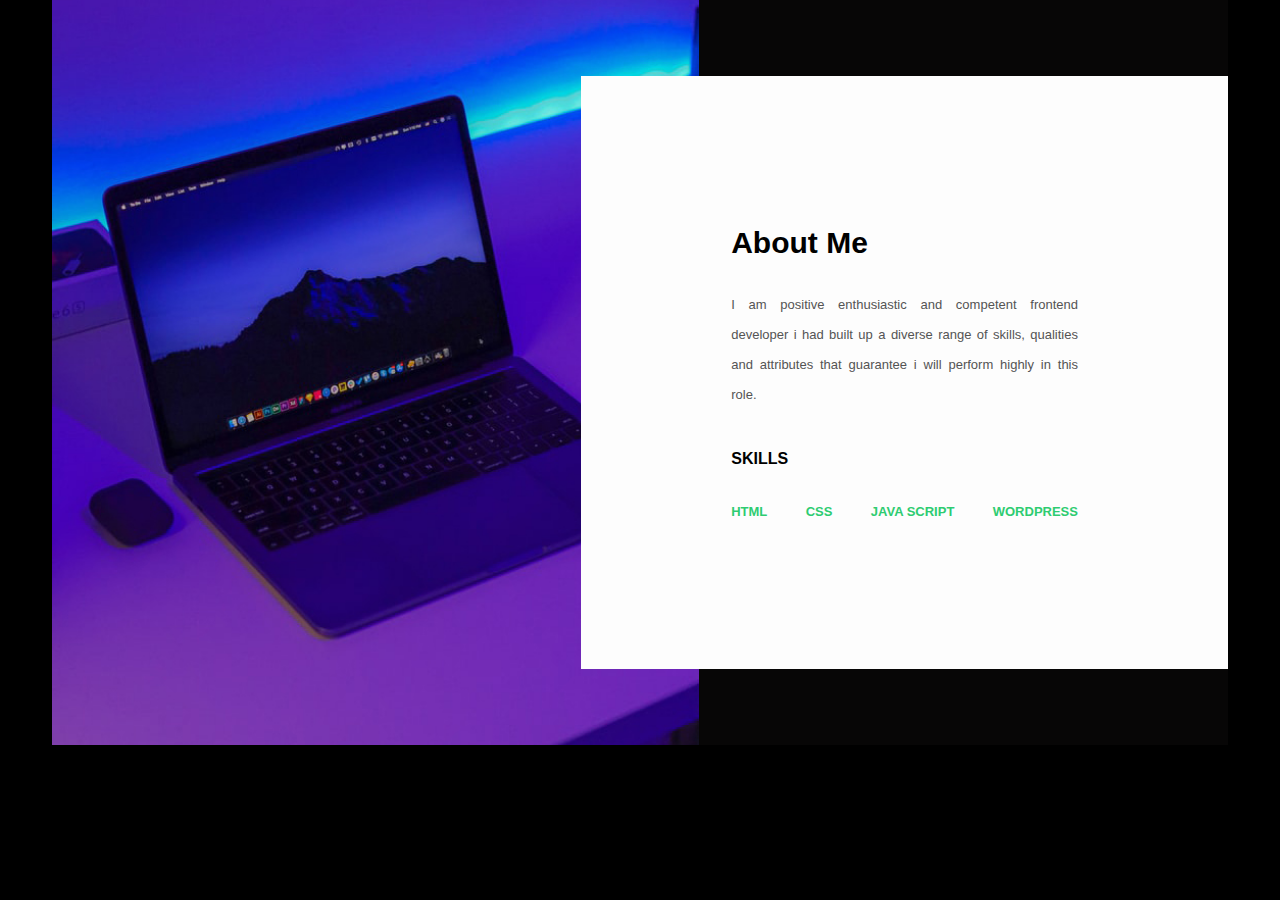
<file: aboutus.html>
<!DOCTYPE html>
<html lang="en">
  <head>
    <meta charset="UTF-8" />
    <!--<meta name="viewport" content="width=device-width, initial-scale=1.0" />-->
    <title>About</title>
    <link rel="stylesheet" href="aboutus.css" />
    <link rel="stylesheet" href="style1.css" />
  </head>
  <body class="hero1">
    <section class="main-width">
     
      <div class="about-section">

        <!-- <header class="header3">
          <div class="logo">
            <li><a href="index.html">rj</a></li>
          </div>
  
          <nav>
            <div class="hamb">
              <span></span>
              <span></span>
              <span></span>
            </div>
            <ul class="nav-list">
              <li><a href="aboutus.html">ABOUT</a></li>
              <li><a href="#">SERVICES</a></li>
              <li><a href="#">WORKS</a></li>
              <li class="btn"><a href="contactform.html">CONTACT </a></li>
            </ul>
          </nav>
        </header> -->




        <div class="inner-container">
          <h1>About Me</h1>
          <p class="text">
            I am positive enthusiastic and competent frontend developer i had
            built up a diverse range of skills, qualities and attributes that
            guarantee i will perform highly in this role.
            <br />
          </p>
          <b>SKILLS</b><br /><br />
          <br />
          <div class="skills">
            <span>HTML</span>
            <span>CSS</span>
            <span>JAVA SCRIPT</span>
            <span>WORDPRESS</span>
          </div>
        </div>
      </div>
    </section>
  </body>
</html>
</file>
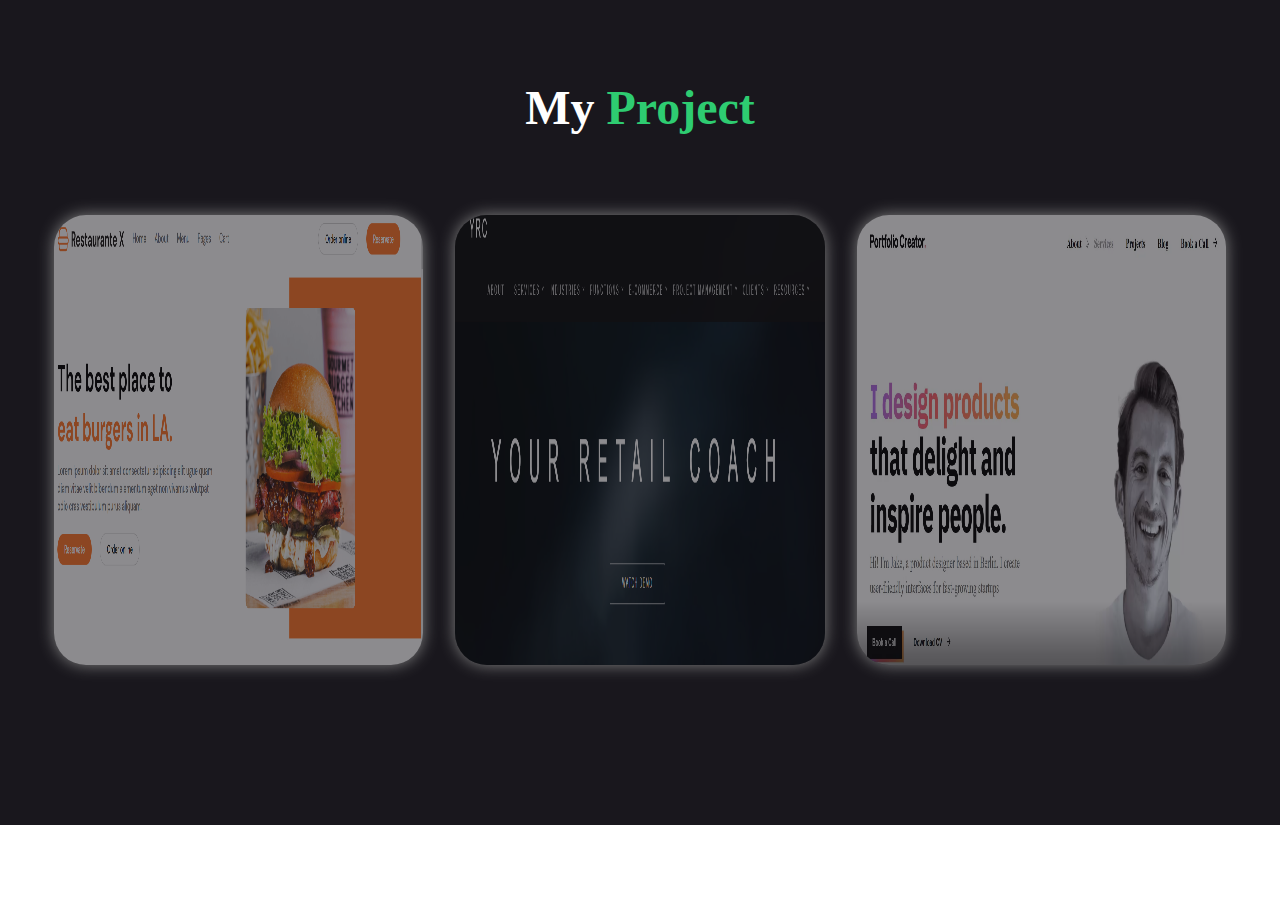
<file: project.html>
<!DOCTYPE html>
<html lang="en">
<head>
    <meta charset="UTF-8">
    <meta http-equiv="X-UA-Compatible" content="IE=edge">
    <meta name="viewport" content="width=device-width, initial-scale=1.0">
    <title>projects</title>
    <link rel="stylesheet" href="project.css">

    <link
    rel="stylesheet"
    href="https://cdnjs.cloudflare.com/ajax/libs/font-awesome/4.7.0/css/font-awesome.min.css"
    integrity="sha512-SfTiTlX6kk+qitfevl/7LibUOeJWlt9rbyDn92a1DqWOw9vWG2MFoays0sgObmWazO5BQPiFucnnEAjpAB+/Sw=="
    crossorigin="anonymous"
    referrerpolicy="no-referrer"
  />


</head>
<body>
    <div class="portfolio" id="projects">
        <h2 class="heading">My <span>Project</span></h2>
        
        <div class="portfolio-container">


      
            
            <div class="portfolio-box">
                <img src="clonepg1.png" alt="">
                <div class="portfolio-layer">

                <h4>Static website</h4>
                <p>Lorem ipsum dolor sit amet consectetur, adipisicing elit. Dolore, natus.</p>
                <a href=""><i class="fa fa-caret-right"></i></a>            
            </div>
            </div>
         
            <div class="portfolio-box">
                <img src="landingpg.png" alt="">
                <div class="portfolio-layer">

                <h4>landing page</h4>
                <p>Lorem ipsum dolor sit amet consectetur, adipisicing elit. Dolore, natus.</p>
                <!-- <a href=""><i class="fa fa-arrow-right"></i></a> -->
                <a href=""><i class="fa fa-caret-right"></i></a>

                <!-- <i class="fa-solid fa-hand-point-right"></i> -->
            </div>
            </div>
            <div class="portfolio-box">
                <img src="clonepg2.png" alt="">
                <div class="portfolio-layer">

                <h4>Home page</h4>
                <p>Lorem ipsum dolor sit amet consectetur, adipisicing elit. Dolore, natus.</p>
                <a href=""><i class="fa fa-caret-right"></i></a>            
            </div>
            </div>
            <!-- <div class="portfolio-box">
                <img src="pic2.jpg" alt="">
                <div class="portfolio-layer">

                <h4>web design</h4>
                <p>Lorem ipsum dolor sit amet consectetur, adipisicing elit. Dolore, natus.</p>
                <a href=""><i class="fa fa-linkedin"></i></a>
            
            </div>
            </div> -->
        </div>
    </div>
</div>
</body>
</html>
</file>
<file: aboutus.css>
/* body{
    min-height: 100vh;
    display: flex;
    align-items: center;
    justify-content: center;
} */
.about {
  background-color: #8b55fe;
}
.main-width {
  width: 1280px;
  max-width: 95%;
  margin: 0 auto;
  padding: 0px 20px;
}
.hero2 {
  height: 100vh;
  background-image: url(form_img.jpg);
  background-size: cover;
  background-position: center;
}
/* .header3{
    transform: translateY(-76px);
    padding: 13px 1px 16px;
      display: flex;
      flex-wrap: nowrap;
      align-items: center;
      justify-content: space-between;
      background-color: black;
      border-bottom: 1px solid rgb(249, 244, 244);
  } */
/* ul  .nav-list{
    height: 500px;
    width: 500px;

}

nav .nav-list{
    list-style: none;
}
nav .nav-list li{
    display: inline-block;
}
nav .nav-list li a{
    display: inline-block;
    color: rgb(238, 232, 232);
    margin-left: 55px;
    font-size: 15px;
    font-weight: 600;
} */
/*
nav .nav-list li:not(:last-child) a:hover{
    color: #2ecc71;
    transition: .4s;
}
nav .nav-list li.btn a{
    display: inline-block;
    background: transparent;
    border: 2px solid #2ecc71;
    
    padding: 9px 28px;
    border-radius: 30px;
    line-height: 1.3px;
    color: #2ecc71;
    font-weight: 500;
}
nav .nav-list li.btn:hover a{
    background: #2ecc71;
    color: white;
    border: 2px solid transparent;
    transition: .4s;
} 
*/

.about-section {
  background: url(pic.jpg) no-repeat left;
  background-size: 55%;
  background-color: #070606;
  overflow: hidden;
  padding: 76px 0;
}

.inner-container {
  width: 55%;
  float: right;
  background-color: #fdfdfd;
  padding: 150px;
}

.inner-container h1 {
  margin-bottom: 30px;
  font-size: 30px;
  font-weight: 900;
}

.text {
  font-size: 13px;
  color: #545454;
  line-height: 30px;
  text-align: justify;
  margin-bottom: 40px;
}

.skills {
  display: flex;
  justify-content: space-between;
  font-weight: 700;
  font-size: 13px;
}

@media screen and (max-width: 1200px) {
  .inner-container {
    padding: 80px;
  }
}

@media screen and (max-width: 1000px) {
  .about-section {
    background-size: 100%;
    padding: 100px 40px;
  }
  .inner-container {
    width: 100%;
  }
}

@media screen and (max-width: 600px) {
  .about-section {
    padding: 0;
  }
  .inner-container {
    padding: 60px;
  }
  .skills {
    display: block;
  }
  .skills span {
    color: #2ecc71;
    margin-top: 12px;
    display: block;
    transform: translateY(-22px);
  }
}

/*about us page end*/
</file>
<file: style1.css>
* {
  padding: 0;
  margin: 0;
  box-sizing: border-box;
  font-family: "Poppins", sans-serif;
  text-decoration: none;
  /* overflow-x: hidden; */
}
html {
  scroll-behavior: smooth;
}
#preloader {
  background: black url(preloader.gif) no-repeat center;
  width: 100%;
  height: 100vh;
  position: fixed;
  z-index: 9999;
  background-size: 100%;
}
body {
  overflow-x: hidden;
  background: black;
}

.hero #canvas-club {
  position: absolute;
  z-index: -1;
}
#canvas-club {
  width: 100%;
  height: 100vh;
}

/* active tab start */

.nav-list a.active {
  text-decoration: underline #04fc04 0.15rem;
  text-underline-offset: 0.5rem;
}
.nav-list a::before {
  transition: 300ms;
    height: 5px;
    content: "";
    position: absolute;
    background-color: #031D44;
  }

.nav-list a:hover {
  color: #2ecc71;
}
nav .nav-list li.btn a.active {
  text-decoration: underline #13be13 0.15rem;
  text-underline-offset: 0.5rem;
}

/* active tab end */

.main-width {
  width: 1280px;
  max-width: 95%;
  margin: 0 auto;
  padding: 0px 20px;
}
.hero {
  width: 100%;
  height: 50;
  min-height: 100vh;
  /* background-image: url("bac1.jpg");
  background: url("bac1.jpg"),
    linear-gradient(rgba(0, 0, 0, 0.5), rgba(0, 0, 0, 0.5)); */
  /* background-size: cover;
  background-position: center;
  position: relative;
  animation: change 20s infinite ease-in-out; */
}
.background-video {
  position: absolute;
  right: 0;
  bottom: 0;
  z-index: -1;
}
@media (min-aspect-ratio: 16/9) {
  .background-video {
    width: 100%;
    height: auto;
  }
}
@media (max-aspect-ratio: 16/9) {
  .background-video {
    width: auto;
    height: 100%;
  }
}
/* @keyframes change {
  0% {
    background-image: url(pic1.jpg);
  }
  20% {
    background-image: url(pic5.jpg);
  }
  40% {
    background-image: url(pic8.jpg);
  }
  60% {
    background-image: url(pic4.jpg);
  }
  80% {
    background-image: url(pic6.jpeg);
  }
  100% {
    background-image: url(pic3.jpg);
  }
} */

header {
  position: fixed;
  z-index: 1;
  width: 1240px;
  max-width: 95%;
  padding-bottom: 20px;
  transition: 0.6s;
  display: flex;
  flex-wrap: nowrap;
  align-items: center;
  justify-content: space-between;
  background-color: #262626;
}

header .sticky {
  padding: 5px 100px;
}

.logo a {
  height: 55px;
  width: 55px;
  border-radius: 50%;
  background: transparent;
  border: 0px solid #2ecc71;
  color: #2ecc71;
  border-radius: 50%;
  display: line flex;
  align-items: center;
  justify-content: center;
  font-size: 35px;
  cursor: pointer;
}
nav .hamb {
  width: 35px;
  height: 24px;
  right: 3%;
  top: 60px;
  z-index: 5;
  background: transparent;
  position: absolute;
  cursor: pointer;
  display: none;
}
nav .hamb span {
  display: block;
  background: #2ecc71;
  width: 100%;
  height: 3px;
  transition: 0.3s;
  transition-property: transform, opacity;
}
nav .hamb span:nth-child(2) {
  margin: 7px 0px;
}
nav .nav-list {
  list-style: none;
}
nav .nav-list li {
  display: inline-block;
}
nav .nav-list li a {
  display: inline-block;
  color: #eee;
  margin-left: 55px;
  font-size: 15px;
  font-weight: 600;
}
nav .nav-list li:not(:last-child) a:hover {
  color: #2ecc71;
  transition: 0.4s;
}
nav .nav-list li.btn a {
  display: inline-block;
  background: transparent;
  border: 2px solid #2ecc71;
  padding: 9px 28px;
  border-radius: 30px;
  line-height: 1.3px;
  color: #2ecc71;
  font-weight: 500;
}
nav .nav-list li.btn:hover a {
  background: #2ecc71;
  color: white;
  border: 2px solid transparent;
  transition: 0.4s;
}
.container {
  padding-top: 190px;
}
.container .hero-text {
  margin-bottom: 40px;
}
.container .hero-text h2 {
  color: rgb(252, 248, 248);
  font-size: 47px;
  font-weight: 900;
  line-height: 1.2;
  margin: 20px 0px 20px;
}
span {
  color: #2ecc71;
}
.container .hero-text h3 {
  color: #eee;
  font-weight: 400;
  font-size: 17px;
}
.container .hero-text p {
  width: 440px;
  max-width: 100%;
  color: #eee;
  font-size: 15px;
  line-height: 1.5;
  margin-bottom: 30px;
}
.social a {
  width: 43px;
  height: 43px;
  border-radius: 50%;
  display: inline-flex;
  align-items: center;
  justify-content: center;
  font-size: 35px;
  color: #f9f5f4;
  cursor: pointer;
  margin-right: 20px;
  margin-bottom: 35px;
}
.social a:hover {
  transform: scale(1.1);
  background: #2ecc71;
  transition: 0.4s;
}

.container .hero-text button a {
  text-decoration: none;
  color: white;
}

.container .hero-text button {
  background: #2ecc71;
  font-size: 16px;
  font-weight: 500;
  line-height: 24px;
  padding: 8px 30px;
  border: 2px solid #2ecc71;
  border-radius: 30px;
  cursor: pointer;
}

.container .hero-text button:hover {
  background: transparent;
  border: 2px solid #2ecc71;
  color: #2ecc71;
  transition: 0.4;
}
.footer {
  margin-top: 80px;
  padding-bottom: 40px;
}
.footer p {
  text-align: center;
  font-family: "Poppins", sans-serif;
  font-style: normal;
  font-stretch: normal;
  line-height: 1.67;
  letter-spacing: 0.5px;
  font-size: 15px;
  color: #fbf6f6;
  display: block;
}
@media screen and (max-width: 1350px) {
  header {
    padding: 0px 0 30px;
    width: 92%;
  }
}

@media screen and (max-width: 930px) {
  #menuList {
    overflow: hidden;
    transition: 0.5s;
  }
  .logo {
    transform: translateY(35%);
  }

  nav ul {
    width: 100%;
    background: linear-gradient(#050505, #484848);
    position: absolute;
    top: 99%;
    right: 0;
    z-index: 2;
    height: 421%;
  }
  nav ul li {
    display: block;
    margin-top: 10px;
    margin-bottom: 10px;
  }

  nav .hamb {
    display: initial;
    top: 29px;
    right: 2%;
  }

  /* .hero {
    min-height: 103vh;
  } */
  header {
    padding: 0px 0 30px;
    /* margin: -4% 0%; */
    width: 90%;
  }
  .container {
    padding-top: 300px;
  }
  .click {
    top: 46px;
  }
  .click span {
    position: absolute;
    margin-top: 12px;
  }
  .click span:first-child {
    transform: rotate(-40deg);
  }
  .click span:nth-child(2) {
    opacity: 0;
    margin: 0;
  }
  .click span:last-child {
    transform: rotate(40deg);
    top: 0;
  }
  .container .hero-text {
    margin-bottom: -1px;
  }

  nav .nav-list li {
    display: block;
    text-align: center;
  }
  nav .nav-list li a {
    display: block;
    text-align: center;
    font-size: 18px;
    font-weight: 400;
    margin-left: 0;
    margin-bottom: 40px;
    padding-top: 2%;
  }
  nav .nav-list.open {
    z-index: 1;
  }
}
@media screen and (max-width: 500px){
  header {
    padding: 0px 0 30px;   
    width: 82%;
  }
}
@media screen and (max-width: 541px){
  header {
    padding: 0px 0 30px;   
    width: 88%;
  }
}
@media screen and (max-width: 415px){
  header {
    padding: 0px 0 30px;   
    width: 86%;
  }
}
@media screen and (max-width: 376px){
  header {
    padding: 0px 0 30px;   
    width: 84%;
  }
}
@media screen and (max-width: 361px){
  header {
    padding: 0px 0 30px;   
    width: 82%;
  }
}
@media screen and (max-width: 340px){
  header {
    padding: 0px 0 30px;   
    width: 77%;
  }
}
@media screen and (max-width: 281px){
  header {
    padding: 0px 0 30px;       
    width: 69%;

  }
}
</file>
<file: project.css>
* {
  margin: 0;
  padding: 0;
  box-sizing: border-box;
  /* overflow: hidden; */
}
.portfolio {
    background-color: #19171d;
}
.heading {
  text-align: center;
  transform: translateY(80px);
  font-size: 3rem;
  color: white;
}
.heading span {
  color: #2ecc71;
}
.portfolio-container {
  gap: 2rem;
  align-items: center;
  display: flex;
  justify-content: center;
  padding: 10rem 3.4rem;
}
.portfolio-container .portfolio-box {
  position: relative;
  border-radius: 2rem;
  box-shadow: 0 0 1rem gray;
  overflow: hidden;
  display: flex;
  width: 22rem;
  height: 50vh;
}
.portfolio-box {
  /* transform: translateX(500px); */
  width: 20rem;
}
.portfolio-box img {
  width: 100%;
  height: 100%;
  opacity: 0.5;
  /* height: 80vh; */
}
.portfolio-box:hover img {
  transform: scale(1.1);
}
.portfolio-box .portfolio-layer {
  position: absolute;
  bottom: 0;
  left: 0;
  width: 100%;
  height: 100%;
  background: linear-gradient(rgba(0, 0, 0, 0.1), #2ecc71);
  color: white;
  display: flex;
  justify-content: center;
  align-items: center;
  flex-direction: column;
  text-align: center;
  padding: 0 4rem;
  transform: translatey(100%);
  transition: 0.5s ease;
  cursor: pointer;
}
.portfolio-box:hover .portfolio-layer {
  transform: translateY(0%);
}
.portfolio-layer h4 {
  font-size: 3rem;
}
.portfolio-layer p {
  font-size: 1.6rem;
  margin: 0.3rem 0 1rem;
}
.portfolio-layer a {
  display: inline-flex;
  justify-content: center;
  align-items: center;
  width: 5rem;
  height: 5rem;
  background: white;
  border-radius: 50%;
}
.portfolio-layer a i {
  font-size: 2rem;
}
@media screen and (max-width: 5000px) {
  .portfolio-container .portfolio-box {
    width: 117rem;
  }

}

@media screen and (max-width: 1200px) {
  .portfolio-container {
    display: block;
    /* transform: translateX(305px); */

    display: flex;
    gap: 92px;
    flex-direction: column;
  }
  .portfolio-container .portfolio-box {
    /* margin: 0 74px; */
    position: relative;
    border-radius: 2rem;
    box-shadow: 0 0 1rem grey;
    overflow: hidden;
    display: flex;
    width: 42rem;

    height: 50vh;
  }
}

@media screen and (max-width: 700px) {
  .portfolio-container .portfolio-box {
    width: 35rem;
  }
}
@media screen and (max-width: 600px) {
  .portfolio-container .portfolio-box {
    width: 27rem;
  }
}
@media screen and (max-width: 440px) {
  .portfolio-container .portfolio-box {
    width: 24rem;
  }
}
</file>
